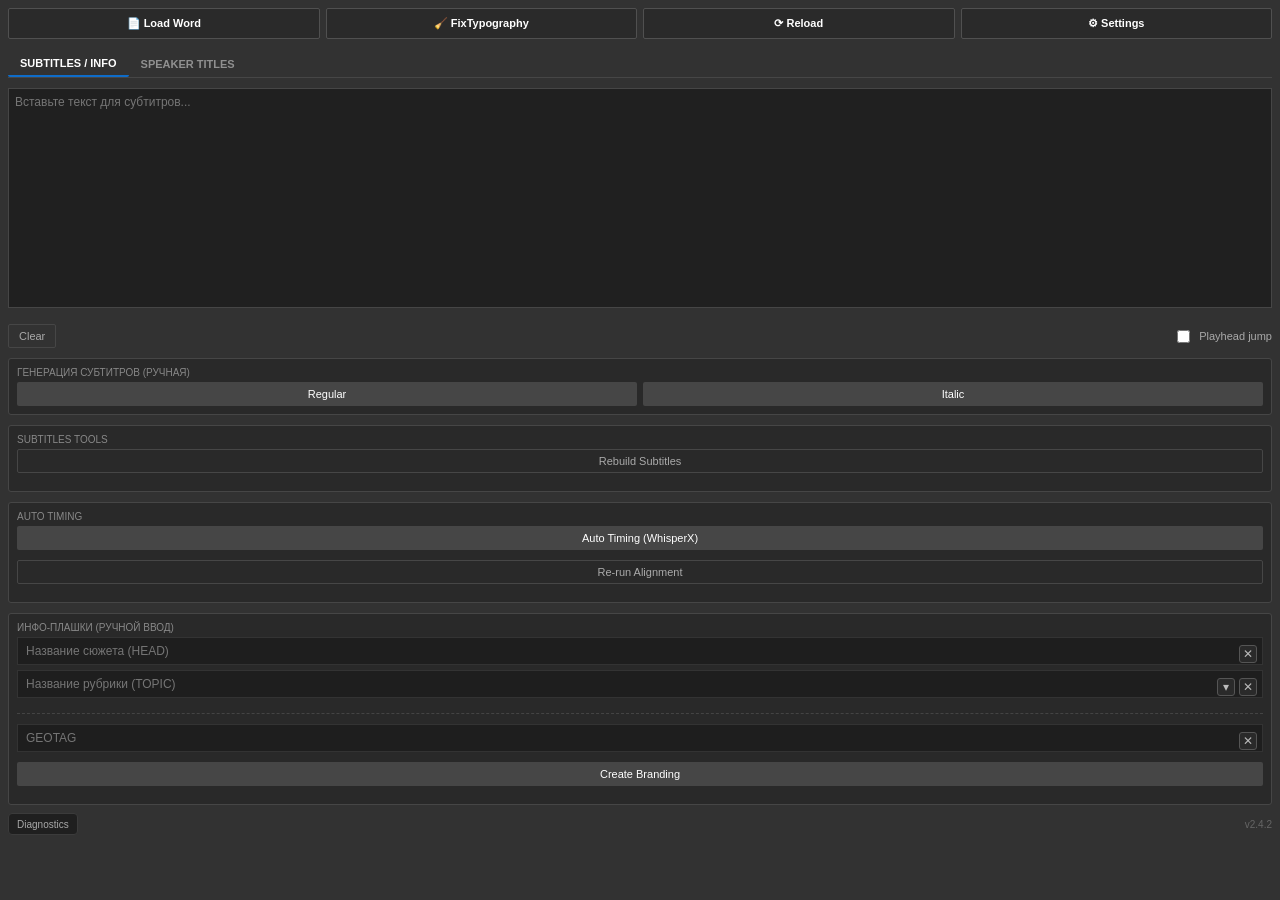
<file: cep_src/ui/index.html>
<!DOCTYPE html>
<html>
<head>
    <meta charset="utf-8">
    <link rel="stylesheet" href="style.css">
    <title>News Helper</title>
</head>
<body>

    <div class="header">
        <button id="btn-load-word">📄 Load Word</button>
        <button id="btn-deep-clean">🧹 FixTypography</button>
        <button id="btn-reload">⟳ Reload</button>
        <button id="btn-settings">⚙ Settings</button>
    </div>

    <div class="tabs">
        <button class="tab-link active" onclick="openTab(event, 'subtitles')">Subtitles / Info</button>
        <button class="tab-link" onclick="openTab(event, 'titles')">Speaker Titles</button>
    </div>

    <div id="subtitles" class="tab-content active">
    
        <textarea id="sub-text" placeholder="Вставьте текст для субтитров..."></textarea>
        <div class="sub-controls-row">
            <button id="btn-clear-sub" class="secondary-btn">Clear</button>

            <div class="inline-toggle">
                <input type="checkbox" id="chk-playhead-jump">
                <label for="chk-playhead-jump">Playhead jump</label>
            </div>
        </div>



    <div class="panel-group">
        <label>Генерация Субтитров (Ручная)</label>
        <div class="row">
            <button id="btn-gen-regular">Regular</button>
            <button id="btn-gen-italic">Italic</button>
        </div>
    </div>

    <div class="panel-group">
        <label>Subtitles Tools</label>
        <button id="btn-rebuild-subs" class="full-width secondary-btn">Rebuild Subtitles</button>
    </div>

    <div class="panel-group">
        <label>Auto Timing</label>
        <button id="btn-auto-timing-whisperx" class="full-width">Auto Timing (WhisperX)</button>
        <button id="btn-rerun-alignment" class="full-width secondary-btn">Re-run Alignment</button>
    </div>

    <div class="panel-group">
    <label>Инфо-плашки (Ручной ввод)</label>

    <div class="input-block">
        <div class="clearable">
            <input type="text" id="input-head-title" placeholder="Название сюжета (HEAD)">
            <button type="button" class="clear-btn" data-clear="input-head-title">✕</button>
        </div>

        <div class="clearable topic-field" id="topic-field">
            <input type="text" id="input-head-topic" placeholder="Название рубрики (TOPIC)">
            <button type="button" class="dropdown-btn" id="btn-topic-dropdown" aria-label="Выбрать рубрику">▾</button>
            <button type="button" class="clear-btn" data-clear="input-head-topic">✕</button>
            <div id="topic-dropdown" class="topic-dropdown"></div>
        </div>
    </div>

    <div class="input-block" style="margin-top: 10px; border-top: 1px dashed #444; padding-top: 10px;">
        <div class="clearable">
            <input type="text" id="input-geotag" placeholder="GEOTAG">
            <button type="button" class="clear-btn" data-clear="input-geotag">✕</button>
        </div>
    </div>

    <button id="btn-create-branding" class="full-width">Create Branding</button>
    </div>

</div>

    <div id="titles" class="tab-content">
        <button id="btn-open-database" class="full-width">Speakers DB</button>
        <button id="btn-load-speaker" class="full-width secondary-btn">Load Speaker</button>
        
        <div class="input-block">
            <label>ФИО:</label>
            <textarea id="input-name" class="high-input"></textarea>
        </div>
        
        <div class="input-block">
            <label>Должность:</label>
            <textarea id="input-job" class="high-input"></textarea>
        </div>

        <button id="btn-clear-spk" class="secondary-btn right">Clear</button>
        <div style="clear: both;"></div>

        <div class="settings-grid">
            <div class="setting-box">
                <label>Сторона</label>
                <div class="radio-group">
                    <input type="radio" name="side" id="side-left" value="left" checked> 
                    <label for="side-left">Left</label>
                    
                    <input type="radio" name="side" id="side-right" value="right"> 
                    <label for="side-right">Right</label>
                </div>
            </div>
            <div class="setting-box">
                <label>Размер</label>
                <div class="radio-group">
                    <input type="radio" name="size" id="size-def" value="def" checked> 
                    <label for="size-def">Def</label>
                    
                    <input type="radio" name="size" id="size-short" value="short"> 
                    <label for="size-short">Short</label>
                </div>
            </div>
        </div>

        <div class="inline-toggle" style="margin-top: 8px;">
            <input type="checkbox" id="chk-solo-title">
            <label for="chk-solo-title">solo_title</label>
        </div>

        <div class="slider-group">
            <label>BG Offset: <span id="bg-val">0</span></label>
            <input type="range" id="bg-slider" min="-1500" max="1500" value="0">
        </div>

        <button id="btn-add-speaker" class="secondary-btn full-width" disabled>Add to DB</button>
        <button id="btn-create-title" class="main-action">Create Title</button>
        
        <div class="footer-actions">
            <button id="btn-trim">Trim</button>
        </div>
    </div>

<!-- ===== Speakers Database Modal ===== -->
<div id="db-overlay" class="modal-overlay" style="display:none;">
    <div class="modal-window">
        <div class="modal-header">
            <div class="modal-title">Speakers DB</div>
            <button id="btn-db-close" class="modal-close">✕</button>
        </div>

        <div class="modal-body">
            <div class="modal-footer">
            <button id="btn-db-add" class="main-action" style="margin:0;">Add</button>
            </div>
            <input id="db-search" type="text" placeholder="Поиск по ФИО..." />
            <div id="db-list" class="db-list">
                <!-- список будет заполняться из main.js -->
            </div>
        </div>
    </div>
</div>
<!-- ===== /Speakers Database Modal ===== -->

<!-- ===== FixTypography Modal ===== -->
<div id="typo-overlay" class="modal-overlay" style="display:none;">
    <div class="modal-window typo-window">
        <div class="modal-header">
            <div class="modal-title">FixTypography — найдено: <span id="typo-count">0</span></div>
            <button id="btn-typo-close" class="modal-close">✕</button>
        </div>

        <div class="modal-body">

            <div class="modal-footer" style="display:flex; gap:8px; justify-content:space-between;">
                <button id="btn-typo-fix-all" class="main-action" style="margin:0; flex:1;">Fix all</button>
                <button id="btn-typo-fix-except" class="secondary-btn" style="margin:0; flex:1;">Fix except selected</button>
            </div>
            <div class="typo-hint">Отметьте строки, которые не нужно исправлять.</div>
            <div id="typo-list" class="typo-list"></div>
        </div>
    </div>
</div>
<!-- ===== /FixTypography Modal ===== -->

<!-- ===== Settings Modal ===== -->
<div id="settings-overlay" class="modal-overlay" style="display:none;">
    <div class="modal-window settings-window">
        <div class="modal-header">
            <div class="modal-title">Settings</div>
            <button id="btn-settings-close" class="modal-close">✕</button>
        </div>

        <div class="modal-body">
            <div class="settings-row">
                <label for="settings-chars">Subtitle chars/line</label>
                <input id="settings-chars" type="text" inputmode="numeric" placeholder="60" />
            </div>


            <div class="settings-row">
                <label for="settings-short-word-len">Short word max len</label>
                <input id="settings-short-word-len" type="text" inputmode="numeric" placeholder="3" />
            </div>
            <div class="settings-row">
                <label for="settings-speakers-path">Speakers DB (speakers.json)</label>
                <div class="settings-path-row">
                    <input id="settings-speakers-path" type="text" placeholder="H:/.../speakers.json or C:/.../speakers.json" />
                    <button id="btn-settings-browse-speakers" type="button" class="secondary-btn">Browse</button>
                </div>
            </div>

            <div class="settings-row">
                <label for="settings-topics">Topics (one per line)</label>
                <textarea id="settings-topics" rows="6" placeholder="One rubric per line"></textarea>
            </div>


            <details class="settings-details">
                <summary>ASR (WhisperX)</summary>

                <div class="settings-row">
                    <label for="settings-whisperx-model">Model</label>
                    <select id="settings-whisperx-model">
                        <option value="small">small</option>
                        <option value="medium">medium</option>
                        <option value="large-v3">large-v3</option>
                    </select>
                </div>

                <div class="settings-row">
                    <label for="settings-whisperx-language">Language</label>
                    <input id="settings-whisperx-language" type="text" placeholder="ru" />
                </div>

                <div class="settings-row">
                    <label for="settings-whisperx-device-mode">Device mode</label>
                    <select id="settings-whisperx-device-mode">
                        <option value="auto">auto (CUDA -> CPU fallback)</option>
                        <option value="cuda">cuda only</option>
                        <option value="cpu">cpu only</option>
                    </select>
                </div>

                <div class="settings-row">
                    <label class="settings-checkbox">
                        <input id="settings-whisperx-offline-only" type="checkbox" />
                        Offline only (no model download)
                    </label>
                    <div class="settings-note">If enabled, WhisperX uses only local cache and fails fast when model/cache is missing.</div>
                </div>

                <details class="settings-details settings-details-nested">
                    <summary>Advanced params</summary>

                    <div class="settings-row">
                        <label class="settings-checkbox">
                            <input id="settings-whisperx-adv-enabled" type="checkbox" />
                            Use advanced args
                        </label>
                        <div class="settings-note">If disabled, only model/language/device/VAD are used.</div>
                    </div>

                    <div class="settings-row">
                        <label for="settings-whisperx-beam">beam_size</label>
                        <input id="settings-whisperx-beam" type="text" inputmode="numeric" placeholder="5" />
                    </div>

                    <div class="settings-row">
                        <label for="settings-whisperx-temp">temperature</label>
                        <input id="settings-whisperx-temp" type="text" placeholder="0.0" />
                    </div>

                    <div class="settings-row">
                        <label for="settings-whisperx-nospeech">no_speech_threshold</label>
                        <input id="settings-whisperx-nospeech" type="text" placeholder="0.6" />
                    </div>

                    <div class="settings-row">
                        <label for="settings-whisperx-logprob">logprob_threshold</label>
                        <input id="settings-whisperx-logprob" type="text" placeholder="-1.0" />
                    </div>

                    <div class="settings-row">
                        <label class="settings-checkbox">
                            <input id="settings-whisperx-condprev" type="checkbox" />
                            condition_on_previous_text
                        </label>
                    </div>

                    <div class="settings-row">
                        <label for="settings-whisperx-extra">extra args (raw)</label>
                        <input id="settings-whisperx-extra" type="text" placeholder="--beam_size 5 ..." />
                        <div class="settings-note">Optional escape hatch: appended to the WhisperX command as-is.</div>
                    </div>
                </details>
            </details>

            <div class="modal-footer" style="display:flex; gap:8px; justify-content:space-between;">
                <button id="btn-settings-save" class="main-action" style="margin:0; flex:1;">Save</button>
                <button id="btn-settings-cancel" class="secondary-btn" style="margin:0; flex:1;">Cancel</button>
            </div>
        </div>
    </div>
</div>
<!-- ===== /Settings Modal ===== -->

<!-- ===== Task Progress Modal ===== -->
<div id="task-progress-overlay" class="modal-overlay" style="display:none;">
    <div class="modal-window progress-window">
        <div class="modal-header">
            <div class="modal-title" id="task-progress-title">Processing...</div>
        </div>
        <div class="modal-body">
            <div class="progress-bar-wrap">
                <div class="progress-bar-fill" id="task-progress-fill"></div>
            </div>
            <div class="progress-caption" id="task-progress-caption">Please wait...</div>
        </div>
    </div>
</div>
<!-- ===== /Task Progress Modal ===== -->

<!-- ===== Diagnostics Modal ===== -->
<div id="diag-overlay" class="modal-overlay" style="display:none;">
    <div class="modal-window diag-window">
        <div class="modal-header">
            <div class="modal-title">Diagnostics</div>
            <button id="btn-diag-close" class="modal-close">✕</button>
        </div>
        <div class="modal-body">
            <div class="modal-footer" style="display:flex; gap:8px; justify-content:space-between;">
                <button id="btn-diag-refresh" class="secondary-btn" style="margin:0; flex:1;">Refresh</button>
            </div>
            <pre id="diag-content" class="diag-content">Loading...</pre>
        </div>
    </div>
</div>
<!-- ===== /Diagnostics Modal ===== -->

    <div class="ui-meta-row">
        <button id="btn-diagnostics" class="btn-diagnostics-mini" title="Diagnostics">Diagnostics</button>
        <div class="ui-version">v<span id="ui-version">2.4.2</span></div>
    </div>

    <script src="js/CSInterface.js"></script>
    <script src="js/bridge.js"></script>
    <script src="js/app_core.js"></script>
    <script src="../host/public_api.js"></script>
    <script src="js/speakers_db.js"></script>
    <script src="js/ui_tabs.js"></script>
    <script src="js/ui_topics.js"></script>
    <script src="js/ui_import.js"></script>
    <script src="js/ui_speakers.js"></script>
    <script src="js/ui_auto_timing.js"></script>
    <script src="js/ui_subtitles.js"></script>
    <script src="js/ui_typography.js"></script>
    <script src="js/ui_branding.js"></script>
    <script src="js/ui_settings.js"></script>
    <script src="js/ui_diagnostics.js"></script>
    <script src="js/host_loader.js"></script>
    <script src="js/main.js"></script>
</body>
</html>
</file>
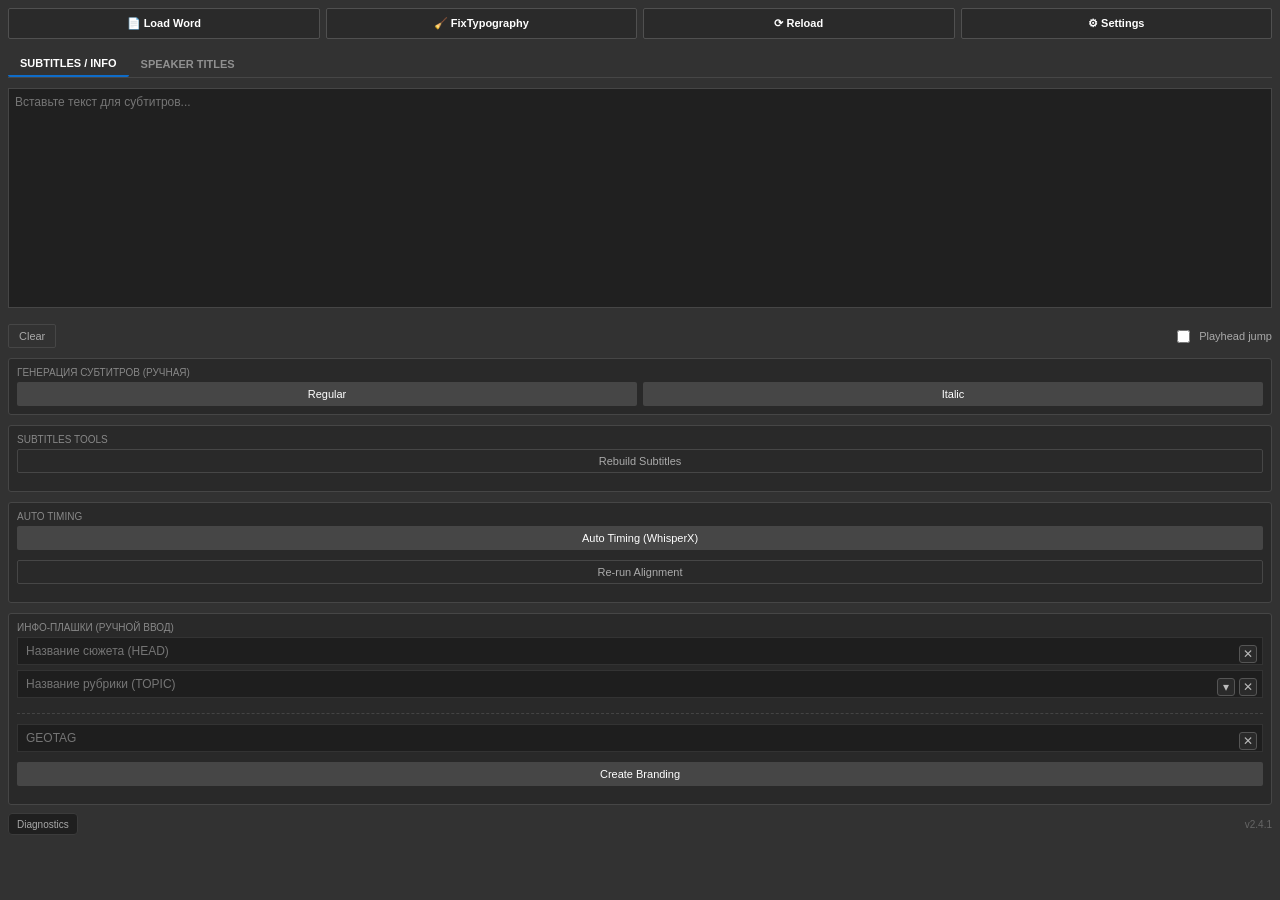
<file: cep_src/ContentPanels/client/index.html>
<!DOCTYPE html>
<html>
<head>
    <meta charset="utf-8">
    <link rel="stylesheet" href="style.css">
    <title>News Helper</title>
</head>
<body>

    <div class="header">
        <button id="btn-load-word">📄 Load Word</button>
        <button id="btn-deep-clean">🧹 FixTypography</button>
        <button id="btn-reload">⟳ Reload</button>
        <button id="btn-settings">⚙ Settings</button>
    </div>

    <div class="tabs">
        <button class="tab-link active" onclick="openTab(event, 'subtitles')">Subtitles / Info</button>
        <button class="tab-link" onclick="openTab(event, 'titles')">Speaker Titles</button>
    </div>

    <div id="subtitles" class="tab-content active">
    
        <textarea id="sub-text" placeholder="Вставьте текст для субтитров..."></textarea>
        <div class="sub-controls-row">
            <button id="btn-clear-sub" class="secondary-btn">Clear</button>

            <div class="inline-toggle">
                <input type="checkbox" id="chk-playhead-jump">
                <label for="chk-playhead-jump">Playhead jump</label>
            </div>
        </div>



    <div class="panel-group">
        <label>Генерация Субтитров (Ручная)</label>
        <div class="row">
            <button id="btn-gen-regular">Regular</button>
            <button id="btn-gen-italic">Italic</button>
        </div>
    </div>

    <div class="panel-group">
        <label>Subtitles Tools</label>
        <button id="btn-rebuild-subs" class="full-width secondary-btn">Rebuild Subtitles</button>
    </div>

    <div class="panel-group">
        <label>Auto Timing</label>
        <button id="btn-auto-timing-whisperx" class="full-width">Auto Timing (WhisperX)</button>
        <button id="btn-rerun-alignment" class="full-width secondary-btn">Re-run Alignment</button>
    </div>

    <div class="panel-group">
    <label>Инфо-плашки (Ручной ввод)</label>

    <div class="input-block">
        <div class="clearable">
            <input type="text" id="input-head-title" placeholder="Название сюжета (HEAD)">
            <button type="button" class="clear-btn" data-clear="input-head-title">✕</button>
        </div>

        <div class="clearable topic-field" id="topic-field">
            <input type="text" id="input-head-topic" placeholder="Название рубрики (TOPIC)">
            <button type="button" class="dropdown-btn" id="btn-topic-dropdown" aria-label="Выбрать рубрику">▾</button>
            <button type="button" class="clear-btn" data-clear="input-head-topic">✕</button>
            <div id="topic-dropdown" class="topic-dropdown"></div>
        </div>
    </div>

    <div class="input-block" style="margin-top: 10px; border-top: 1px dashed #444; padding-top: 10px;">
        <div class="clearable">
            <input type="text" id="input-geotag" placeholder="GEOTAG">
            <button type="button" class="clear-btn" data-clear="input-geotag">✕</button>
        </div>
    </div>

    <button id="btn-create-branding" class="full-width">Create Branding</button>
    </div>

</div>

    <div id="titles" class="tab-content">
        <button id="btn-open-database" class="full-width">Speakers DB</button>
        <button id="btn-load-speaker" class="full-width secondary-btn">Load Speaker</button>
        
        <div class="input-block">
            <label>ФИО:</label>
            <textarea id="input-name" class="high-input"></textarea>
        </div>
        
        <div class="input-block">
            <label>Должность:</label>
            <textarea id="input-job" class="high-input"></textarea>
        </div>

        <button id="btn-clear-spk" class="secondary-btn right">Clear</button>
        <div style="clear: both;"></div>

        <div class="settings-grid">
            <div class="setting-box">
                <label>Сторона</label>
                <div class="radio-group">
                    <input type="radio" name="side" id="side-left" value="left" checked> 
                    <label for="side-left">Left</label>
                    
                    <input type="radio" name="side" id="side-right" value="right"> 
                    <label for="side-right">Right</label>
                </div>
            </div>
            <div class="setting-box">
                <label>Размер</label>
                <div class="radio-group">
                    <input type="radio" name="size" id="size-def" value="def" checked> 
                    <label for="size-def">Def</label>
                    
                    <input type="radio" name="size" id="size-short" value="short"> 
                    <label for="size-short">Short</label>
                </div>
            </div>
        </div>

        <div class="inline-toggle" style="margin-top: 8px;">
            <input type="checkbox" id="chk-solo-title">
            <label for="chk-solo-title">solo_title</label>
        </div>

        <div class="slider-group">
            <label>BG Offset: <span id="bg-val">0</span></label>
            <input type="range" id="bg-slider" min="-1500" max="1500" value="0">
        </div>

        <button id="btn-add-speaker" class="secondary-btn full-width" disabled>Add to DB</button>
        <button id="btn-create-title" class="main-action">Create Title</button>
        
        <div class="footer-actions">
            <button id="btn-trim">Trim</button>
        </div>
    </div>

<!-- ===== Speakers Database Modal ===== -->
<div id="db-overlay" class="modal-overlay" style="display:none;">
    <div class="modal-window">
        <div class="modal-header">
            <div class="modal-title">Speakers DB</div>
            <button id="btn-db-close" class="modal-close">✕</button>
        </div>

        <div class="modal-body">
            <div class="modal-footer">
            <button id="btn-db-add" class="main-action" style="margin:0;">Add</button>
            </div>
            <input id="db-search" type="text" placeholder="Поиск по ФИО..." />
            <div id="db-list" class="db-list">
                <!-- список будет заполняться из main.js -->
            </div>
        </div>
    </div>
</div>
<!-- ===== /Speakers Database Modal ===== -->

<!-- ===== FixTypography Modal ===== -->
<div id="typo-overlay" class="modal-overlay" style="display:none;">
    <div class="modal-window typo-window">
        <div class="modal-header">
            <div class="modal-title">FixTypography — найдено: <span id="typo-count">0</span></div>
            <button id="btn-typo-close" class="modal-close">✕</button>
        </div>

        <div class="modal-body">

            <div class="modal-footer" style="display:flex; gap:8px; justify-content:space-between;">
                <button id="btn-typo-fix-all" class="main-action" style="margin:0; flex:1;">Fix all</button>
                <button id="btn-typo-fix-except" class="secondary-btn" style="margin:0; flex:1;">Fix except selected</button>
            </div>
            <div class="typo-hint">Отметьте строки, которые не нужно исправлять.</div>
            <div id="typo-list" class="typo-list"></div>
        </div>
    </div>
</div>
<!-- ===== /FixTypography Modal ===== -->

<!-- ===== Settings Modal ===== -->
<div id="settings-overlay" class="modal-overlay" style="display:none;">
    <div class="modal-window settings-window">
        <div class="modal-header">
            <div class="modal-title">Settings</div>
            <button id="btn-settings-close" class="modal-close">✕</button>
        </div>

        <div class="modal-body">
            <div class="settings-row">
                <label for="settings-chars">Subtitle chars/line</label>
                <input id="settings-chars" type="text" inputmode="numeric" placeholder="60" />
            </div>


            <div class="settings-row">
                <label for="settings-short-word-len">Short word max len</label>
                <input id="settings-short-word-len" type="text" inputmode="numeric" placeholder="3" />
            </div>
            <div class="settings-row">
                <label for="settings-speakers-path">Speakers DB (speakers.json)</label>
                <div class="settings-path-row">
                    <input id="settings-speakers-path" type="text" placeholder="H:/.../speakers.json or C:/.../speakers.json" />
                    <button id="btn-settings-browse-speakers" type="button" class="secondary-btn">Browse</button>
                </div>
            </div>

            <div class="settings-row">
                <label for="settings-topics">Topics (one per line)</label>
                <textarea id="settings-topics" rows="6" placeholder="One rubric per line"></textarea>
            </div>


            <details class="settings-details">
                <summary>ASR (WhisperX)</summary>

                <div class="settings-row">
                    <label for="settings-whisperx-model">Model</label>
                    <select id="settings-whisperx-model">
                        <option value="small">small</option>
                        <option value="medium">medium</option>
                        <option value="large-v3">large-v3</option>
                    </select>
                </div>

                <div class="settings-row">
                    <label for="settings-whisperx-language">Language</label>
                    <input id="settings-whisperx-language" type="text" placeholder="ru" />
                </div>

                <div class="settings-row">
                    <label for="settings-whisperx-device-mode">Device mode</label>
                    <select id="settings-whisperx-device-mode">
                        <option value="auto">auto (CUDA -> CPU fallback)</option>
                        <option value="cuda">cuda only</option>
                        <option value="cpu">cpu only</option>
                    </select>
                </div>

                <div class="settings-row">
                    <label class="settings-checkbox">
                        <input id="settings-whisperx-offline-only" type="checkbox" />
                        Offline only (no model download)
                    </label>
                    <div class="settings-note">If enabled, WhisperX uses only local cache and fails fast when model/cache is missing.</div>
                </div>

                <details class="settings-details settings-details-nested">
                    <summary>Advanced params</summary>

                    <div class="settings-row">
                        <label class="settings-checkbox">
                            <input id="settings-whisperx-adv-enabled" type="checkbox" />
                            Use advanced args
                        </label>
                        <div class="settings-note">If disabled, only model/language/device/VAD are used.</div>
                    </div>

                    <div class="settings-row">
                        <label for="settings-whisperx-beam">beam_size</label>
                        <input id="settings-whisperx-beam" type="text" inputmode="numeric" placeholder="5" />
                    </div>

                    <div class="settings-row">
                        <label for="settings-whisperx-temp">temperature</label>
                        <input id="settings-whisperx-temp" type="text" placeholder="0.0" />
                    </div>

                    <div class="settings-row">
                        <label for="settings-whisperx-nospeech">no_speech_threshold</label>
                        <input id="settings-whisperx-nospeech" type="text" placeholder="0.6" />
                    </div>

                    <div class="settings-row">
                        <label for="settings-whisperx-logprob">logprob_threshold</label>
                        <input id="settings-whisperx-logprob" type="text" placeholder="-1.0" />
                    </div>

                    <div class="settings-row">
                        <label class="settings-checkbox">
                            <input id="settings-whisperx-condprev" type="checkbox" />
                            condition_on_previous_text
                        </label>
                    </div>

                    <div class="settings-row">
                        <label for="settings-whisperx-extra">extra args (raw)</label>
                        <input id="settings-whisperx-extra" type="text" placeholder="--beam_size 5 ..." />
                        <div class="settings-note">Optional escape hatch: appended to the WhisperX command as-is.</div>
                    </div>
                </details>
            </details>

            <div class="modal-footer" style="display:flex; gap:8px; justify-content:space-between;">
                <button id="btn-settings-save" class="main-action" style="margin:0; flex:1;">Save</button>
                <button id="btn-settings-cancel" class="secondary-btn" style="margin:0; flex:1;">Cancel</button>
            </div>
        </div>
    </div>
</div>
<!-- ===== /Settings Modal ===== -->

<!-- ===== Task Progress Modal ===== -->
<div id="task-progress-overlay" class="modal-overlay" style="display:none;">
    <div class="modal-window progress-window">
        <div class="modal-header">
            <div class="modal-title" id="task-progress-title">Processing...</div>
        </div>
        <div class="modal-body">
            <div class="progress-bar-wrap">
                <div class="progress-bar-fill" id="task-progress-fill"></div>
            </div>
            <div class="progress-caption" id="task-progress-caption">Please wait...</div>
        </div>
    </div>
</div>
<!-- ===== /Task Progress Modal ===== -->

<!-- ===== Diagnostics Modal ===== -->
<div id="diag-overlay" class="modal-overlay" style="display:none;">
    <div class="modal-window diag-window">
        <div class="modal-header">
            <div class="modal-title">Diagnostics</div>
            <button id="btn-diag-close" class="modal-close">✕</button>
        </div>
        <div class="modal-body">
            <div class="modal-footer" style="display:flex; gap:8px; justify-content:space-between;">
                <button id="btn-diag-refresh" class="secondary-btn" style="margin:0; flex:1;">Refresh</button>
            </div>
            <pre id="diag-content" class="diag-content">Loading...</pre>
        </div>
    </div>
</div>
<!-- ===== /Diagnostics Modal ===== -->

    <div class="ui-meta-row">
        <button id="btn-diagnostics" class="btn-diagnostics-mini" title="Diagnostics">Diagnostics</button>
        <div class="ui-version">v<span id="ui-version">2.4.1</span></div>
    </div>

    <script src="js/CSInterface.js"></script>
    <script src="js/bridge.js"></script>
    <script src="js/app_core.js"></script>
    <script src="js/speakers_db.js"></script>
    <script src="js/ui_tabs.js"></script>
    <script src="js/ui_topics.js"></script>
    <script src="js/ui_import.js"></script>
    <script src="js/ui_speakers.js"></script>
    <script src="js/ui_auto_timing.js"></script>
    <script src="js/ui_subtitles.js"></script>
    <script src="js/ui_typography.js"></script>
    <script src="js/ui_branding.js"></script>
    <script src="js/ui_settings.js"></script>
    <script src="js/ui_diagnostics.js"></script>
    <script src="js/host_loader.js"></script>
    <script src="js/main.js"></script>
</body>
</html>
</file>
<file: cep_src/ui/style.css>
:root {
    --bg-color: #323232;       /* Фон панели */
    --header-bg: #232323;      /* Фон шапки */
    --text-color: #d9d9d9;     /* Цвет текста */
    --accent-color: #0e6cc9;   /* Акцентный синий (как у Adobe) */
    --input-bg: #202020;       /* Фон полей ввода */
    --border-color: #464646;   /* Рамки */
    --btn-bg: #464646;         /* Фон кнопок */
    --btn-hover: #555555;      /* Кнопки при наведении */
}

body {
    background-color: var(--bg-color);
    color: var(--text-color);
    font-family: "Adobe Clean", "Segoe UI", Tahoma, sans-serif;
    font-size: 11px;
    margin: 0;
    padding: 8px;
    overflow-x: hidden; /* Убираем горизонтальную прокрутку */
    user-select: none;  /* Чтобы текст интерфейса не выделялся случайно */
}

/* --- ШАПКА --- */
.header {
    display: flex;
    gap: 6px;
    margin-bottom: 12px;
}

.header button {
    flex: 1;
    padding: 8px 0;
    font-weight: bold;
    background-color: #2a2a2a;
    border: 1px solid #505050;
}

/* --- ВКЛАДКИ --- */
.tabs {
    display: flex;
    border-bottom: 1px solid var(--border-color);
    margin-bottom: 10px;
}

.tab-link {
    background: none;
    border: none;
    color: #909090;
    padding: 6px 12px;
    cursor: pointer;
    font-size: 11px;
    text-transform: uppercase;
    font-weight: bold;
    transition: color 0.2s;
    outline: none;
}

.tab-link:hover { color: #b0b0b0; }

.tab-link.active {
    color: #ffffff;
    border-bottom: 2px solid var(--accent-color);
}

.tab-content { display: none; }
.tab-content.active { display: block; animation: fadeIn 0.2s; }

@keyframes fadeIn { from { opacity: 0; } to { opacity: 1; } }

/* --- ПОЛЯ ВВОДА --- */
textarea, input[type="text"] {
    width: 100%;
    background-color: var(--input-bg);
    border: 1px solid var(--border-color);
    color: white;
    padding: 6px;
    box-sizing: border-box; /* Чтобы padding не ломал ширину */
    margin-bottom: 8px;
    resize: none; /* Запрет растягивания */
    font-family: inherit;
    font-size: 12px;
    outline: none;
}

textarea:focus, input:focus {
    border-color: var(--accent-color);
}

/* Стили для однострочных полей ввода в плашках */
.panel-group input[type="text"] {
    margin-bottom: 5px;
    height: 28px;
    background-color: #1e1e1e;
    border: 1px solid #333;
    padding: 0 8px;
}


.input-block {
    margin-bottom: 5px;
}

#sub-text { height: 220px; }
.high-input { height: 100px; } /* Высокие поля для ФИО */

/* --- КНОПКИ --- */
button {
    background-color: var(--btn-bg);
    border: 1px solid transparent; /* Прозрачная рамка */
    color: white;
    padding: 5px 10px;
    cursor: pointer;
    border-radius: 2px;
    font-size: 11px;
    transition: background 0.1s;
    outline: none;
}

button:hover { background-color: var(--btn-hover); }
button:active { background-color: var(--accent-color); border-color: #004a8f; }

.full-width { width: 100%; margin-bottom: 10px; }
.secondary-btn { background-color: transparent; border: 1px solid var(--border-color); color: #aaa; }
.secondary-btn:hover { color: white; border-color: #666; }
.secondary-btn:disabled { opacity: 0.45; cursor: default; }
.right { float: right; margin-bottom: 5px;}

.main-action { 
    width: 100%; 
    height: 32px; 
    margin-top: 15px; 
    background-color: #3e3e3e; 
    border: 1px solid var(--accent-color);
    color: var(--accent-color);
    font-weight: bold;
    font-size: 12px;
    text-transform: uppercase;
}

.main-action:hover { background-color: var(--accent-color); color: white; }

/* --- Кнопка TRIM --- */
#btn-trim {
    border: 1px solid var(--accent-color);
    color: var(--accent-color);
    font-weight: bold;
    transition: background 0.15s, color 0.15s;
}

#btn-trim:hover {
    background-color: var(--accent-color);
    color: #ffffff;
}

#btn-trim:active {
    background-color: #0b5aa3;
    border-color: #0b5aa3;
}


/* --- ГРУППЫ ЭЛЕМЕНТОВ --- */
.panel-group {
    border: 1px solid var(--border-color);
    padding: 8px;
    margin-top: 10px;
    border-radius: 3px;
    background-color: #292929;
}

.panel-group label, .input-block label {
    display: block;
    color: #888;
    margin-bottom: 4px;
    font-size: 10px;
    text-transform: uppercase;
}

.row { display: flex; gap: 6px; }
.row button { flex: 1; }

.settings-grid {
    display: grid;
    grid-template-columns: 1fr 1fr;
    gap: 8px;
    margin-top: 5px;
}

.setting-box {
    border: 1px solid var(--border-color);
    padding: 6px;
    background-color: #292929;
}

/* Радиокнопки (кастомный вид не обязателен, используем стандарт) */
.radio-group { display: flex; gap: 10px; margin-top: 4px; align-items: center; }
.radio-group label { text-transform: none; color: #ddd; cursor: pointer; }

/* Слайдер */
.slider-group { margin-top: 12px; background: #292929; padding: 6px; border: 1px solid var(--border-color); }
input[type="range"] { width: 100%; cursor: pointer; margin-top: 5px; }

.footer-actions {
    display: flex;
    gap: 6px;
    margin-top: 10px;
}
.footer-actions button { flex: 1; height: 28px; background-color: #2a2a2a; border: 1px solid #555; }

/* ===== Speakers DB Modal ===== */
.modal-overlay {
    position: fixed;
    inset: 0;
    background: rgba(0,0,0,0.55);
    display: none;
    z-index: 9999;
    padding: 10px;
    box-sizing: border-box;
}

.modal-window {
    width: 100%;
    max-width: 520px;
    max-height: 90vh;
    margin: 30px auto 0 auto;
    background: #2b2b2b;
    border: 1px solid var(--border-color);
    border-radius: 6px;
    overflow: hidden;
    box-shadow: 0 10px 30px rgba(0,0,0,0.5);
}

.modal-header {
    display: flex;
    align-items: center;
    justify-content: space-between;
    background: var(--header-bg);
    padding: 8px 10px;
    border-bottom: 1px solid var(--border-color);
}

.modal-title {
    font-weight: bold;
    color: #fff;
    font-size: 12px;
}

.modal-close {
    background: transparent;
    border: 1px solid transparent;
    color: #bbb;
    font-size: 12px;
    padding: 4px 8px;
    cursor: pointer;
}

.modal-close:hover {
    color: #fff;
    border-color: #555;
    background: #333;
}

.modal-body {
    padding: 10px;
}

#db-search {
    width: 100%;
    height: 28px;
    margin-bottom: 8px;
    background-color: var(--input-bg);
    border: 1px solid var(--border-color);
    color: #fff;
    padding: 0 8px;
    box-sizing: border-box;
}

.db-list {
    max-height: 60vh;
    overflow: auto;
    border: 1px solid var(--border-color);
    background: #242424;
    border-radius: 4px;
}

.db-row {
    display: flex;
    align-items: center;
    justify-content: space-between;
    gap: 8px;
    padding: 8px;
    border-bottom: 1px solid #333;
}

.db-row:last-child {
    border-bottom: none;
}

.db-name {
    flex: 1;
    color: #eaeaea;
    font-size: 12px;
    line-height: 1.2;
}

.db-pick {
    white-space: nowrap;
    padding: 6px 10px;
    border: 1px solid var(--border-color);
    background: #2a2a2a;
}

.db-pick:hover {
    border-color: var(--accent-color);
    color: #fff;
}
/* ===== /Speakers DB Modal ===== */
.modal-footer {
    padding: 10px;
    border-top: 1px solid var(--border-color);
    background: #262626;
}

.db-row {
    cursor: pointer;
}

.db-row:hover {
    background: #2f2f2f;
}

.db-row.selected {
    background: rgba(14,108,201,0.25);
    outline: 1px solid var(--accent-color);
}

.db-del {
    width: 18px;
    height: 18px;
    padding: 0;
    line-height: 16px;
    text-align: center;
    border: 1px solid #555;
    background: #2a2a2a;
    color: #bbb;
    border-radius: 3px;
    cursor: pointer;
    font-size: 12px;
    opacity: 0;
    pointer-events: none;
}

.db-row.selected .db-del {
    opacity: 1;
    pointer-events: auto;
}

.db-del:hover {
    border-color: #c04b4b;
    color: #fff;
}

#btn-db-add:disabled {
    opacity: 0.4;
    cursor: default;
    border-color: #555;
    color: #999;
}

/* ===== FixTypography Modal ===== */
.typo-window {
    max-width: 820px;
}

.typo-hint {
    margin: 8px 0 10px 0;
    font-size: 11px;
    color: #bdbdbd;
}

.typo-list {
    max-height: 65vh;
    overflow: auto;
    border: 1px solid var(--border-color);
    background: #242424;
    border-radius: 4px;
}

.typo-row {
    display: flex;
    gap: 10px;
    padding: 10px;
    border-bottom: 1px solid #333;
    align-items: flex-start;
}

.typo-row:last-child {
    border-bottom: none;
}

.typo-skip {
    margin-top: 3px;
    flex: 0 0 auto;
}

.typo-meta {
    flex: 1;
    min-width: 0;
}

.typo-path {
    font-size: 12px;
    color: #eaeaea;
    margin-bottom: 6px;
    line-height: 1.2;
}

.typo-diff {
    display: grid;
    grid-template-columns: 1fr 1fr;
    gap: 10px;
}

.typo-lbl {
    font-size: 11px;
    color: #bdbdbd;
    margin-bottom: 4px;
}

.typo-txt {
    margin: 0;
    white-space: pre-wrap;
    word-break: break-word;
    font-size: 11px;
    color: #fff;
    background: #1f1f1f;
    border: 1px solid #333;
    border-radius: 4px;
    padding: 8px;
    max-height: 140px;
    overflow: auto;
}

.typo-hl-old {
    background: rgba(220, 85, 85, 0.28);
    outline: 1px solid rgba(220, 85, 85, 0.45);
    border-radius: 2px;
    padding: 0 1px;
}

.typo-hl-new {
    background: rgba(85, 190, 120, 0.22);
    outline: 1px solid rgba(85, 190, 120, 0.40);
    border-radius: 2px;
    padding: 0 1px;
}

.typo-empty {
    padding: 12px;
    font-size: 12px;
    color: #aaa;
}
/* ===== /FixTypography Modal ===== */

/* ===== Settings Modal ===== */
.settings-window {
    max-width: 520px;
}

.settings-window .modal-body {
    max-height: calc(90vh - 44px);
    overflow-y: auto;
}

.settings-row {
    display: grid;
    grid-template-columns: 1fr;
    gap: 6px;
    margin-bottom: 10px;
}

.settings-path-row {
    display: flex;
    gap: 6px;
    align-items: center;
}

.settings-path-row input[type="text"] {
    flex: 1;
    margin-bottom: 0;
}

.settings-path-row button {
    flex: 0 0 auto;
    white-space: nowrap;
}

.settings-row label {
    display: block;
    color: #bdbdbd;
    font-size: 11px;
    text-transform: uppercase;
}

.settings-note {
    color: #9a9a9a;
    font-size: 11px;
    line-height: 1.3;
}

.settings-row select {
    width: 100%;
    background-color: var(--input-bg);
    border: 1px solid var(--border-color);
    color: white;
    padding: 6px;
    box-sizing: border-box;
    font-family: inherit;
    font-size: 12px;
    outline: none;
}

.settings-details {
    border: 1px solid var(--border-color);
    background: #292929;
    border-radius: 4px;
    padding: 6px;
    margin-bottom: 10px;
}

.settings-details summary {
    cursor: pointer;
    color: #bdbdbd;
    font-size: 11px;
    text-transform: uppercase;
    user-select: none;
}

.settings-details-nested {
    margin-top: 8px;
    background: #262626;
}

.settings-checkbox {
    display: flex;
    gap: 8px;
    align-items: center;
    text-transform: none;
    color: #d0d0d0;
}
/* ===== /Settings Modal ===== */

/* ===== Task Progress Modal ===== */
.progress-window {
    max-width: 440px;
}

.progress-bar-wrap {
    width: 100%;
    height: 10px;
    border: 1px solid var(--border-color);
    background: #1f1f1f;
    border-radius: 999px;
    overflow: hidden;
    margin-bottom: 10px;
}

.progress-bar-fill {
    width: 0%;
    height: 100%;
    background: linear-gradient(90deg, #0e6cc9, #4aa3ff);
    transition: width 0.25s ease;
}

.progress-caption {
    font-size: 11px;
    color: #c7c7c7;
    min-height: 16px;
}
/* ===== /Task Progress Modal ===== */

/* ===== Diagnostics Modal ===== */
.diag-window {
    max-width: 900px;
}

.diag-content {
    margin: 0;
    white-space: pre-wrap;
    word-break: break-word;
    font-size: 11px;
    color: #fff;
    background: #1f1f1f;
    border: 1px solid #333;
    border-radius: 4px;
    padding: 8px;
    max-height: 62vh;
    overflow: auto;
}
/* ===== /Diagnostics Modal ===== */

/* ===== Clear (X) buttons for inputs ===== */
.clearable {
    position: relative;
}

.clearable input[type="text"] {
    padding-right: 28px; /* место под крестик */
}

.topic-field input[type="text"] {
    padding-right: 54px; /* место под стрелку и крестик */
}

.clear-btn {
    position: absolute;
    right: 6px;
    top: 50%;
    transform: translateY(-50%);
    width: 18px;
    height: 18px;
    padding: 0;
    line-height: 16px;
    text-align: center;

    border: 1px solid #555;
    background: #2a2a2a;
    color: #bbb;
    border-radius: 3px;
    cursor: pointer;
    font-size: 12px;
}

.clear-btn:hover {
    border-color: var(--accent-color);
    color: #fff;
}

.dropdown-btn {
    position: absolute;
    right: 28px;
    top: 50%;
    transform: translateY(-50%);
    width: 18px;
    height: 18px;
    padding: 0;
    line-height: 16px;
    text-align: center;
    border: 1px solid #555;
    background: #2a2a2a;
    color: #bbb;
    border-radius: 3px;
    cursor: pointer;
    font-size: 12px;
}

.dropdown-btn:hover {
    border-color: var(--accent-color);
    color: #fff;
}

.topic-dropdown {
    position: absolute;
    left: 0;
    right: 0;
    top: 100%;
    margin-top: 4px;
    background: #1e1e1e;
    border: 1px solid #333;
    border-radius: 3px;
    z-index: 5;
    display: none;
    max-height: 180px;
    overflow-y: auto;
}

.topic-dropdown.open {
    display: block;
}

.topic-item {
    padding: 6px 8px;
    cursor: pointer;
    color: #ddd;
    font-size: 12px;
}

.topic-item:hover {
    background: #2f2f2f;
    color: #fff;
}

.inline-toggle {
    display: flex;
    align-items: center;
    gap: 6px;
    color: #aaa;
    user-select: none;
}


.inline-toggle input[type="checkbox"] {
    cursor: pointer;
}

.inline-toggle label {
    cursor: pointer;
    font-size: 11px;
}

.sub-controls-row {
    display: flex;
    align-items: center;
    justify-content: space-between;
    margin: 6px 0 10px 0;
}

.ui-meta-row {
    margin-top: 8px;
    display: flex;
    align-items: center;
    justify-content: space-between;
    gap: 8px;
}

.btn-diagnostics-mini {
    height: 22px;
    padding: 0 8px;
    font-size: 10px;
    color: #a8a8a8;
    background: #1f1f1f;
    border: 1px solid #3b3b3b;
    border-radius: 4px;
}

.btn-diagnostics-mini:hover {
    color: #d0d0d0;
    border-color: #5a5a5a;
}

.ui-version {
    text-align: right;
    color: #666;
    font-size: 10px;
    user-select: none;
}
</file>
<file: cep_src/ContentPanels/client/style.css>
:root {
    --bg-color: #323232;       /* Фон панели */
    --header-bg: #232323;      /* Фон шапки */
    --text-color: #d9d9d9;     /* Цвет текста */
    --accent-color: #0e6cc9;   /* Акцентный синий (как у Adobe) */
    --input-bg: #202020;       /* Фон полей ввода */
    --border-color: #464646;   /* Рамки */
    --btn-bg: #464646;         /* Фон кнопок */
    --btn-hover: #555555;      /* Кнопки при наведении */
}

body {
    background-color: var(--bg-color);
    color: var(--text-color);
    font-family: "Adobe Clean", "Segoe UI", Tahoma, sans-serif;
    font-size: 11px;
    margin: 0;
    padding: 8px;
    overflow-x: hidden; /* Убираем горизонтальную прокрутку */
    user-select: none;  /* Чтобы текст интерфейса не выделялся случайно */
}

/* --- ШАПКА --- */
.header {
    display: flex;
    gap: 6px;
    margin-bottom: 12px;
}

.header button {
    flex: 1;
    padding: 8px 0;
    font-weight: bold;
    background-color: #2a2a2a;
    border: 1px solid #505050;
}

/* --- ВКЛАДКИ --- */
.tabs {
    display: flex;
    border-bottom: 1px solid var(--border-color);
    margin-bottom: 10px;
}

.tab-link {
    background: none;
    border: none;
    color: #909090;
    padding: 6px 12px;
    cursor: pointer;
    font-size: 11px;
    text-transform: uppercase;
    font-weight: bold;
    transition: color 0.2s;
    outline: none;
}

.tab-link:hover { color: #b0b0b0; }

.tab-link.active {
    color: #ffffff;
    border-bottom: 2px solid var(--accent-color);
}

.tab-content { display: none; }
.tab-content.active { display: block; animation: fadeIn 0.2s; }

@keyframes fadeIn { from { opacity: 0; } to { opacity: 1; } }

/* --- ПОЛЯ ВВОДА --- */
textarea, input[type="text"] {
    width: 100%;
    background-color: var(--input-bg);
    border: 1px solid var(--border-color);
    color: white;
    padding: 6px;
    box-sizing: border-box; /* Чтобы padding не ломал ширину */
    margin-bottom: 8px;
    resize: none; /* Запрет растягивания */
    font-family: inherit;
    font-size: 12px;
    outline: none;
}

textarea:focus, input:focus {
    border-color: var(--accent-color);
}

/* Стили для однострочных полей ввода в плашках */
.panel-group input[type="text"] {
    margin-bottom: 5px;
    height: 28px;
    background-color: #1e1e1e;
    border: 1px solid #333;
    padding: 0 8px;
}


.input-block {
    margin-bottom: 5px;
}

#sub-text { height: 220px; }
.high-input { height: 100px; } /* Высокие поля для ФИО */

/* --- КНОПКИ --- */
button {
    background-color: var(--btn-bg);
    border: 1px solid transparent; /* Прозрачная рамка */
    color: white;
    padding: 5px 10px;
    cursor: pointer;
    border-radius: 2px;
    font-size: 11px;
    transition: background 0.1s;
    outline: none;
}

button:hover { background-color: var(--btn-hover); }
button:active { background-color: var(--accent-color); border-color: #004a8f; }

.full-width { width: 100%; margin-bottom: 10px; }
.secondary-btn { background-color: transparent; border: 1px solid var(--border-color); color: #aaa; }
.secondary-btn:hover { color: white; border-color: #666; }
.secondary-btn:disabled { opacity: 0.45; cursor: default; }
.right { float: right; margin-bottom: 5px;}

.main-action { 
    width: 100%; 
    height: 32px; 
    margin-top: 15px; 
    background-color: #3e3e3e; 
    border: 1px solid var(--accent-color);
    color: var(--accent-color);
    font-weight: bold;
    font-size: 12px;
    text-transform: uppercase;
}

.main-action:hover { background-color: var(--accent-color); color: white; }

/* --- Кнопка TRIM --- */
#btn-trim {
    border: 1px solid var(--accent-color);
    color: var(--accent-color);
    font-weight: bold;
    transition: background 0.15s, color 0.15s;
}

#btn-trim:hover {
    background-color: var(--accent-color);
    color: #ffffff;
}

#btn-trim:active {
    background-color: #0b5aa3;
    border-color: #0b5aa3;
}


/* --- ГРУППЫ ЭЛЕМЕНТОВ --- */
.panel-group {
    border: 1px solid var(--border-color);
    padding: 8px;
    margin-top: 10px;
    border-radius: 3px;
    background-color: #292929;
}

.panel-group label, .input-block label {
    display: block;
    color: #888;
    margin-bottom: 4px;
    font-size: 10px;
    text-transform: uppercase;
}

.row { display: flex; gap: 6px; }
.row button { flex: 1; }

.settings-grid {
    display: grid;
    grid-template-columns: 1fr 1fr;
    gap: 8px;
    margin-top: 5px;
}

.setting-box {
    border: 1px solid var(--border-color);
    padding: 6px;
    background-color: #292929;
}

/* Радиокнопки (кастомный вид не обязателен, используем стандарт) */
.radio-group { display: flex; gap: 10px; margin-top: 4px; align-items: center; }
.radio-group label { text-transform: none; color: #ddd; cursor: pointer; }

/* Слайдер */
.slider-group { margin-top: 12px; background: #292929; padding: 6px; border: 1px solid var(--border-color); }
input[type="range"] { width: 100%; cursor: pointer; margin-top: 5px; }

.footer-actions {
    display: flex;
    gap: 6px;
    margin-top: 10px;
}
.footer-actions button { flex: 1; height: 28px; background-color: #2a2a2a; border: 1px solid #555; }

/* ===== Speakers DB Modal ===== */
.modal-overlay {
    position: fixed;
    inset: 0;
    background: rgba(0,0,0,0.55);
    display: none;
    z-index: 9999;
    padding: 10px;
    box-sizing: border-box;
}

.modal-window {
    width: 100%;
    max-width: 520px;
    max-height: 90vh;
    margin: 30px auto 0 auto;
    background: #2b2b2b;
    border: 1px solid var(--border-color);
    border-radius: 6px;
    overflow: hidden;
    box-shadow: 0 10px 30px rgba(0,0,0,0.5);
}

.modal-header {
    display: flex;
    align-items: center;
    justify-content: space-between;
    background: var(--header-bg);
    padding: 8px 10px;
    border-bottom: 1px solid var(--border-color);
}

.modal-title {
    font-weight: bold;
    color: #fff;
    font-size: 12px;
}

.modal-close {
    background: transparent;
    border: 1px solid transparent;
    color: #bbb;
    font-size: 12px;
    padding: 4px 8px;
    cursor: pointer;
}

.modal-close:hover {
    color: #fff;
    border-color: #555;
    background: #333;
}

.modal-body {
    padding: 10px;
}

#db-search {
    width: 100%;
    height: 28px;
    margin-bottom: 8px;
    background-color: var(--input-bg);
    border: 1px solid var(--border-color);
    color: #fff;
    padding: 0 8px;
    box-sizing: border-box;
}

.db-list {
    max-height: 60vh;
    overflow: auto;
    border: 1px solid var(--border-color);
    background: #242424;
    border-radius: 4px;
}

.db-row {
    display: flex;
    align-items: center;
    justify-content: space-between;
    gap: 8px;
    padding: 8px;
    border-bottom: 1px solid #333;
}

.db-row:last-child {
    border-bottom: none;
}

.db-name {
    flex: 1;
    color: #eaeaea;
    font-size: 12px;
    line-height: 1.2;
}

.db-pick {
    white-space: nowrap;
    padding: 6px 10px;
    border: 1px solid var(--border-color);
    background: #2a2a2a;
}

.db-pick:hover {
    border-color: var(--accent-color);
    color: #fff;
}
/* ===== /Speakers DB Modal ===== */
.modal-footer {
    padding: 10px;
    border-top: 1px solid var(--border-color);
    background: #262626;
}

.db-row {
    cursor: pointer;
}

.db-row:hover {
    background: #2f2f2f;
}

.db-row.selected {
    background: rgba(14,108,201,0.25);
    outline: 1px solid var(--accent-color);
}

.db-del {
    width: 18px;
    height: 18px;
    padding: 0;
    line-height: 16px;
    text-align: center;
    border: 1px solid #555;
    background: #2a2a2a;
    color: #bbb;
    border-radius: 3px;
    cursor: pointer;
    font-size: 12px;
    opacity: 0;
    pointer-events: none;
}

.db-row.selected .db-del {
    opacity: 1;
    pointer-events: auto;
}

.db-del:hover {
    border-color: #c04b4b;
    color: #fff;
}

#btn-db-add:disabled {
    opacity: 0.4;
    cursor: default;
    border-color: #555;
    color: #999;
}

/* ===== FixTypography Modal ===== */
.typo-window {
    max-width: 820px;
}

.typo-hint {
    margin: 8px 0 10px 0;
    font-size: 11px;
    color: #bdbdbd;
}

.typo-list {
    max-height: 65vh;
    overflow: auto;
    border: 1px solid var(--border-color);
    background: #242424;
    border-radius: 4px;
}

.typo-row {
    display: flex;
    gap: 10px;
    padding: 10px;
    border-bottom: 1px solid #333;
    align-items: flex-start;
}

.typo-row:last-child {
    border-bottom: none;
}

.typo-skip {
    margin-top: 3px;
    flex: 0 0 auto;
}

.typo-meta {
    flex: 1;
    min-width: 0;
}

.typo-path {
    font-size: 12px;
    color: #eaeaea;
    margin-bottom: 6px;
    line-height: 1.2;
}

.typo-diff {
    display: grid;
    grid-template-columns: 1fr 1fr;
    gap: 10px;
}

.typo-lbl {
    font-size: 11px;
    color: #bdbdbd;
    margin-bottom: 4px;
}

.typo-txt {
    margin: 0;
    white-space: pre-wrap;
    word-break: break-word;
    font-size: 11px;
    color: #fff;
    background: #1f1f1f;
    border: 1px solid #333;
    border-radius: 4px;
    padding: 8px;
    max-height: 140px;
    overflow: auto;
}

.typo-hl-old {
    background: rgba(220, 85, 85, 0.28);
    outline: 1px solid rgba(220, 85, 85, 0.45);
    border-radius: 2px;
    padding: 0 1px;
}

.typo-hl-new {
    background: rgba(85, 190, 120, 0.22);
    outline: 1px solid rgba(85, 190, 120, 0.40);
    border-radius: 2px;
    padding: 0 1px;
}

.typo-empty {
    padding: 12px;
    font-size: 12px;
    color: #aaa;
}
/* ===== /FixTypography Modal ===== */

/* ===== Settings Modal ===== */
.settings-window {
    max-width: 520px;
}

.settings-window .modal-body {
    max-height: calc(90vh - 44px);
    overflow-y: auto;
}

.settings-row {
    display: grid;
    grid-template-columns: 1fr;
    gap: 6px;
    margin-bottom: 10px;
}

.settings-path-row {
    display: flex;
    gap: 6px;
    align-items: center;
}

.settings-path-row input[type="text"] {
    flex: 1;
    margin-bottom: 0;
}

.settings-path-row button {
    flex: 0 0 auto;
    white-space: nowrap;
}

.settings-row label {
    display: block;
    color: #bdbdbd;
    font-size: 11px;
    text-transform: uppercase;
}

.settings-note {
    color: #9a9a9a;
    font-size: 11px;
    line-height: 1.3;
}

.settings-row select {
    width: 100%;
    background-color: var(--input-bg);
    border: 1px solid var(--border-color);
    color: white;
    padding: 6px;
    box-sizing: border-box;
    font-family: inherit;
    font-size: 12px;
    outline: none;
}

.settings-details {
    border: 1px solid var(--border-color);
    background: #292929;
    border-radius: 4px;
    padding: 6px;
    margin-bottom: 10px;
}

.settings-details summary {
    cursor: pointer;
    color: #bdbdbd;
    font-size: 11px;
    text-transform: uppercase;
    user-select: none;
}

.settings-details-nested {
    margin-top: 8px;
    background: #262626;
}

.settings-checkbox {
    display: flex;
    gap: 8px;
    align-items: center;
    text-transform: none;
    color: #d0d0d0;
}
/* ===== /Settings Modal ===== */

/* ===== Task Progress Modal ===== */
.progress-window {
    max-width: 440px;
}

.progress-bar-wrap {
    width: 100%;
    height: 10px;
    border: 1px solid var(--border-color);
    background: #1f1f1f;
    border-radius: 999px;
    overflow: hidden;
    margin-bottom: 10px;
}

.progress-bar-fill {
    width: 0%;
    height: 100%;
    background: linear-gradient(90deg, #0e6cc9, #4aa3ff);
    transition: width 0.25s ease;
}

.progress-caption {
    font-size: 11px;
    color: #c7c7c7;
    min-height: 16px;
}
/* ===== /Task Progress Modal ===== */

/* ===== Diagnostics Modal ===== */
.diag-window {
    max-width: 900px;
}

.diag-content {
    margin: 0;
    white-space: pre-wrap;
    word-break: break-word;
    font-size: 11px;
    color: #fff;
    background: #1f1f1f;
    border: 1px solid #333;
    border-radius: 4px;
    padding: 8px;
    max-height: 62vh;
    overflow: auto;
}
/* ===== /Diagnostics Modal ===== */

/* ===== Clear (X) buttons for inputs ===== */
.clearable {
    position: relative;
}

.clearable input[type="text"] {
    padding-right: 28px; /* место под крестик */
}

.topic-field input[type="text"] {
    padding-right: 54px; /* место под стрелку и крестик */
}

.clear-btn {
    position: absolute;
    right: 6px;
    top: 50%;
    transform: translateY(-50%);
    width: 18px;
    height: 18px;
    padding: 0;
    line-height: 16px;
    text-align: center;

    border: 1px solid #555;
    background: #2a2a2a;
    color: #bbb;
    border-radius: 3px;
    cursor: pointer;
    font-size: 12px;
}

.clear-btn:hover {
    border-color: var(--accent-color);
    color: #fff;
}

.dropdown-btn {
    position: absolute;
    right: 28px;
    top: 50%;
    transform: translateY(-50%);
    width: 18px;
    height: 18px;
    padding: 0;
    line-height: 16px;
    text-align: center;
    border: 1px solid #555;
    background: #2a2a2a;
    color: #bbb;
    border-radius: 3px;
    cursor: pointer;
    font-size: 12px;
}

.dropdown-btn:hover {
    border-color: var(--accent-color);
    color: #fff;
}

.topic-dropdown {
    position: absolute;
    left: 0;
    right: 0;
    top: 100%;
    margin-top: 4px;
    background: #1e1e1e;
    border: 1px solid #333;
    border-radius: 3px;
    z-index: 5;
    display: none;
    max-height: 180px;
    overflow-y: auto;
}

.topic-dropdown.open {
    display: block;
}

.topic-item {
    padding: 6px 8px;
    cursor: pointer;
    color: #ddd;
    font-size: 12px;
}

.topic-item:hover {
    background: #2f2f2f;
    color: #fff;
}

.inline-toggle {
    display: flex;
    align-items: center;
    gap: 6px;
    color: #aaa;
    user-select: none;
}


.inline-toggle input[type="checkbox"] {
    cursor: pointer;
}

.inline-toggle label {
    cursor: pointer;
    font-size: 11px;
}

.sub-controls-row {
    display: flex;
    align-items: center;
    justify-content: space-between;
    margin: 6px 0 10px 0;
}

.ui-meta-row {
    margin-top: 8px;
    display: flex;
    align-items: center;
    justify-content: space-between;
    gap: 8px;
}

.btn-diagnostics-mini {
    height: 22px;
    padding: 0 8px;
    font-size: 10px;
    color: #a8a8a8;
    background: #1f1f1f;
    border: 1px solid #3b3b3b;
    border-radius: 4px;
}

.btn-diagnostics-mini:hover {
    color: #d0d0d0;
    border-color: #5a5a5a;
}

.ui-version {
    text-align: right;
    color: #666;
    font-size: 10px;
    user-select: none;
}
</file>
